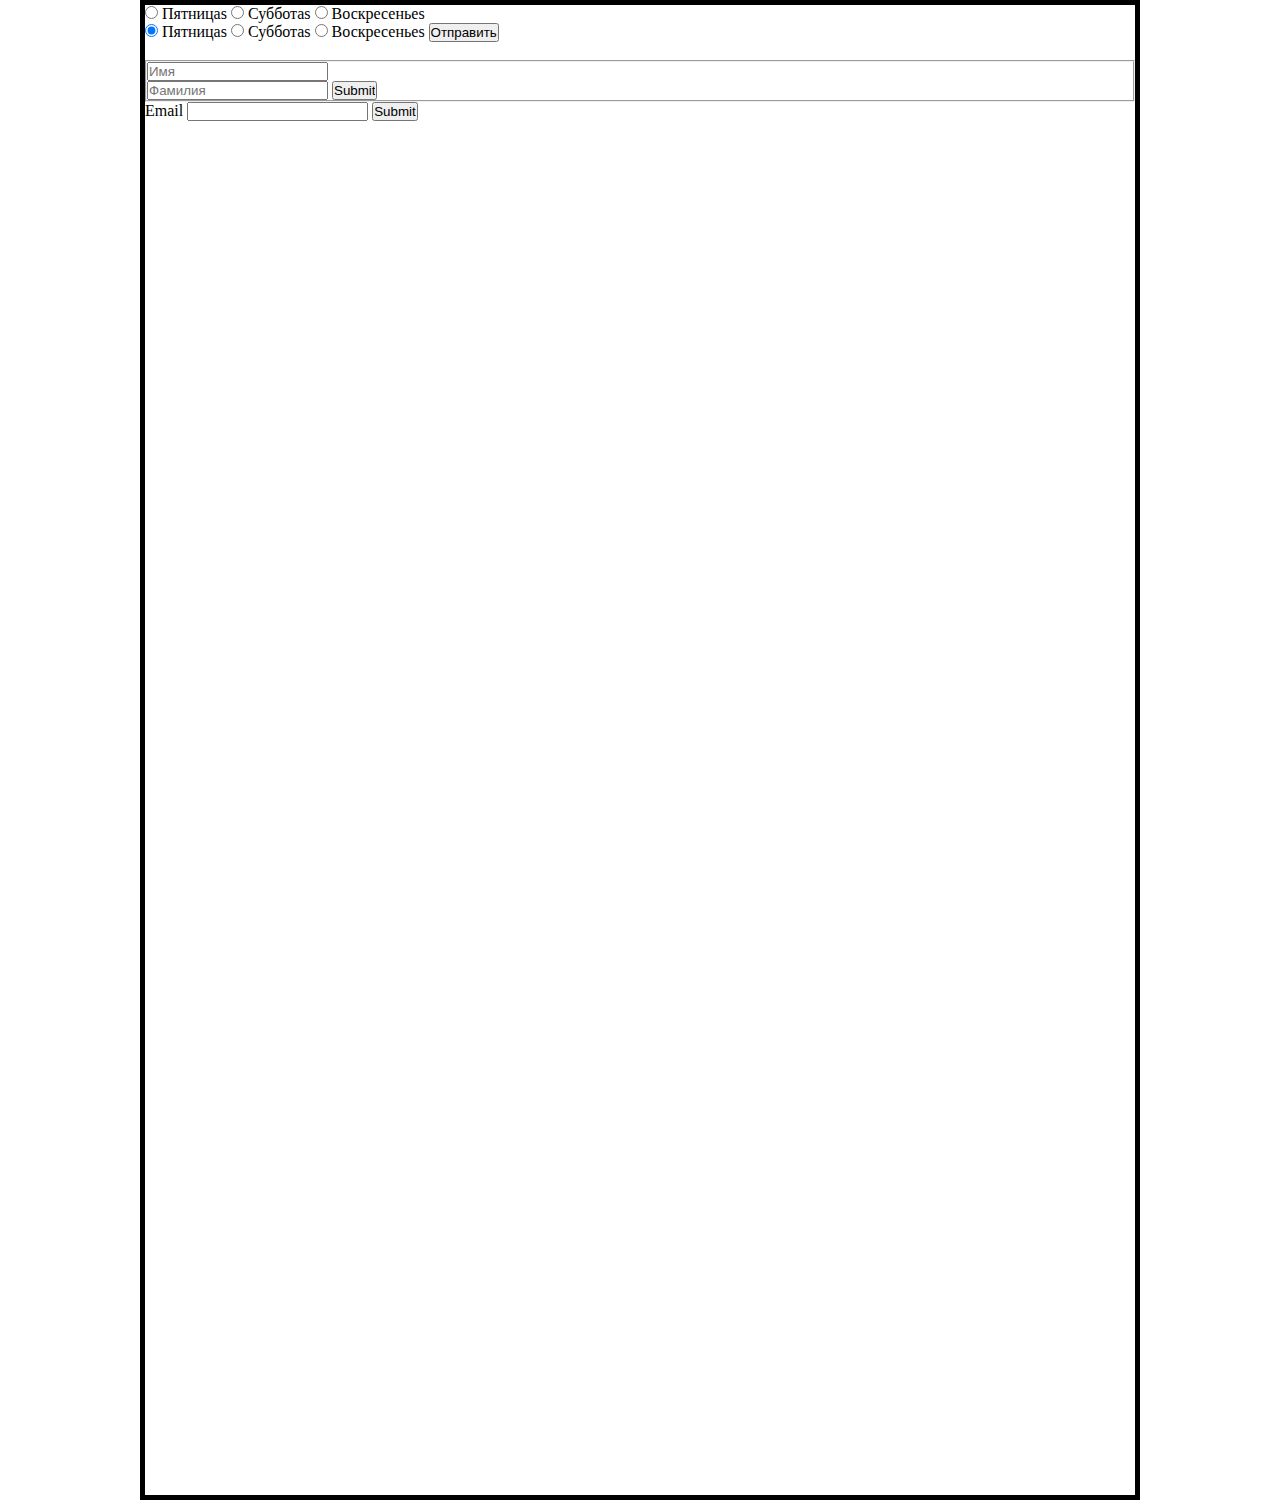
<file: Рабита/HTML,CSS/index.html>
<!DOCTYPE html>	
<html lang = "ru">
	<head>	
		<link rel = "stylesheet" href = "luchiooverach.css">
	</head>
	<body>
		<header>
			
		</header>
		<nav>

		</nav>
		<section>
		<div class = "pizdec">
			<input type ="radio" name ="days" value="Fridays"> Пятницаs
			<input type ="radio" name ="days" value="Saturdays"checked> Субботаs
			<input type ="radio" name ="days" value="Sundays"> Воскресеньеs<br>
		</div>

		<div class = "nepizdec">
			<input type="radio" name="days" value="Fridays" checked> Пятницаs
			<input type="radio" name="day" value="Saturdays"> Субботаs
			<input type="radio" name="day" value="Sundays"> Воскресеньеs
			<input type = "submit" name ="day" value = "Отправить">
		</div><br>	



		<form >
			<fieldset>
			<label>
				<input type = "text" name = "net" placeholder= "Имя" required>
			</label><br>
			<label>
				<input type = "email" name = "net" placeholder= "Фамилия" required>
			</label>
			<input type = "submit" name = "вф" >
			</fieldset>
		</form>



		<form>
  <label>
    Email
    <input type="email" name="email-address" required>
  </label>

   <input type="submit" name="submit">
 
</form>



		</section>
		<aside>

		</aside>
		<footer>
		</footer>
	</body>

</html>
</file>
<file: Рабита/HTML,CSS/luchiooverach.css>
*{
	box-sizing: border-box;
	margin: 0;
	padding: 0;
}


section{
	width: 1000px;
	height: 1500px;
	margin: 0 auto;
	border: 5px solid black;
}


input{
	background: ;
}
</file>
